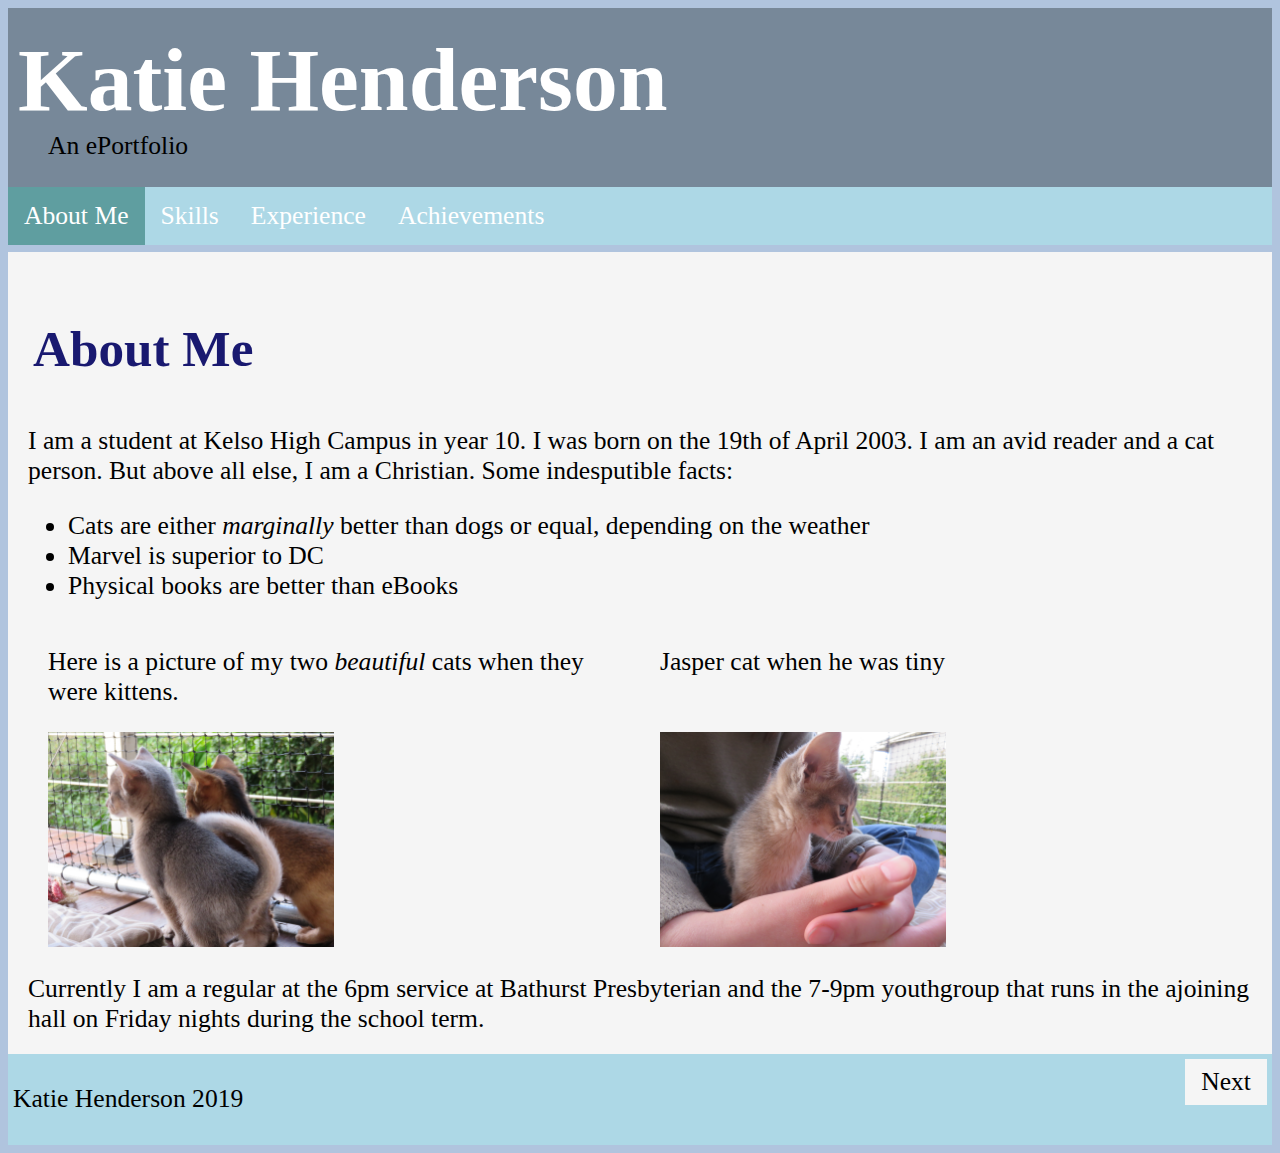
<file: IST 3/index.html>
<!doctype html>
<html>
<head>
<meta charset="utf-8">
<title>About Me</title>
	<link rel = "stylesheet" type = "text/css" href = "css/styles.css" />
	<script src="Javascript.js"></script>
</head>
	
<body>
	<header> 
		
	<div class="title">
		 <h1>Katie Henderson </h1>
		<p class = "subtitle"> An ePortfolio </p>
		
		</div>
	<div class = "topnav"> 
		<a class = "active" href ="Resume.html"> About Me </a> 
		<a class ="" href = "Skills.html"> Skills</a>
		<a class ="" href = "Experience.html"> Experience </a>
		<a class ="" href = "Achievments.html"> Achievements </a>
		</div>
		 </header>
			
	<article>
	
	<h2> About Me </h2>	
		<p> I am a student at Kelso High Campus in year 10. I was born on the 19th of April 2003. I am an avid reader and a cat person. But above all else, I am a Christian. Some indesputible facts: </p>
		<ul>
		<li> Cats are either <em> marginally</em> better than dogs or equal, depending on the weather </li>
		<li> Marvel is superior to DC </li>
		<li> Physical books are better than eBooks </li>
		</ul>
	<div class ="row">
		<div class = "column">
			<p> Here is a picture of my two <em> beautiful</em> cats when they were kittens.</p>
	<img src = "images/IMG_6043.JPG" alt = "two tiny cats" style="width:50%">	  
		</div>
	<div class = "column">
		<p> Jasper cat when he was tiny</p>
		<br>
	<img src = "images/IMG_6028.JPG" alt = "a very small cat" style="width:50%">
		</div>
	</div>
	Currently I am a regular at the 6pm service at Bathurst Presbyterian and the 7-9pm youthgroup that runs in the ajoining hall on Friday nights during the school term.
	
	</article>
	
	<div class = "footer"> 
	<footer> 
	<a href="Skills.html" class="Next"> Next </a>		
	<p> Katie Henderson 2019 </p>
	</footer>
	</div>
</body>
</html>
</file>
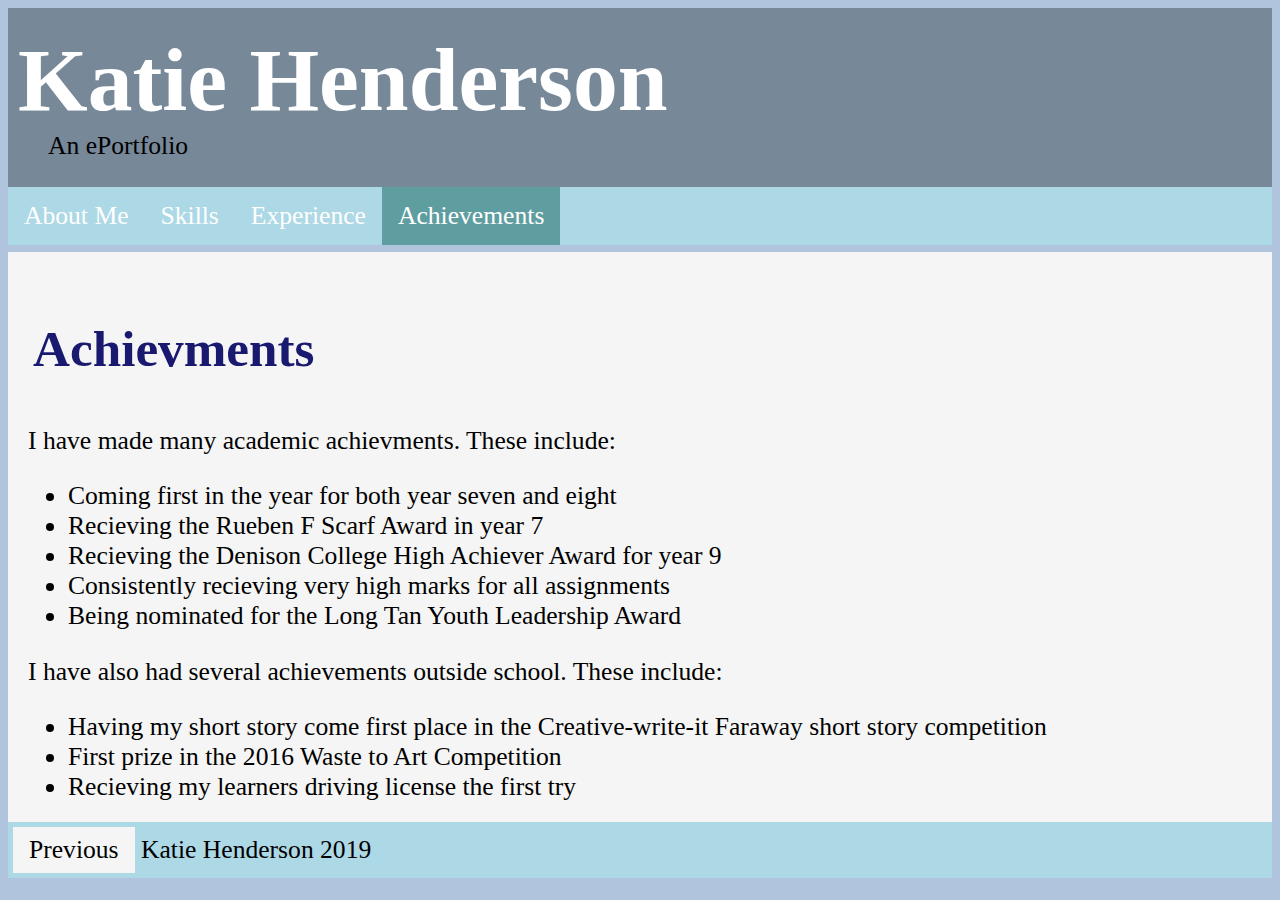
<file: IST 3/Achievments.html>
<!doctype html>
<html>
<head>
<meta charset="utf-8">
<title>Achievements</title>
	<link rel = "stylesheet" type = "text/css" href = "css/styles.css" />
	<script src="Javascript.js"></script>
	<header> 
	<div class="title">
		 <h1>Katie Henderson </h1>
		<p class = "subtitle"> An ePortfolio </p>
		</div>
	<div class = "topnav"> 
		<a class = "" href ="index.html"> About Me </a> 
		<a class ="" href = "Skills.html"> Skills</a>
		<a class ="" href = "Experience.html"> Experience </a>
		<a class ="active" href = "Achievments.html"> Achievements </a>
		</div>
	 </header>
</head>

<body>
<article>
<h2> Achievments</h2>
	<p> I have made many academic achievments. These include:</p>
	<ul>
	<li> Coming first in the year for both year seven and eight</li>
	<li> Recieving the Rueben F Scarf Award in year 7</li>
	<li> Recieving the Denison College High Achiever Award for year 9</li>
	<li> Consistently recieving very high marks for all assignments </li>
	<li> Being nominated for the Long Tan Youth Leadership Award </li>
	</ul>
<p> I have also had several achievements outside school. These include:</p>
	<ul>
	<li> Having my short story come first place in the Creative-write-it Faraway short story competition </li>
	<li> First prize in the 2016 Waste to Art Competition</li>
	<li> Recieving my learners driving license the first try</li>
	</ul>
	</article>
	
	<div class = "footer">
<footer>
	<a href = "Achievments.html" class="previous"> Previous</a>
	Katie Henderson	2019 </footer>
	</div>
</body>
</html>
</file>
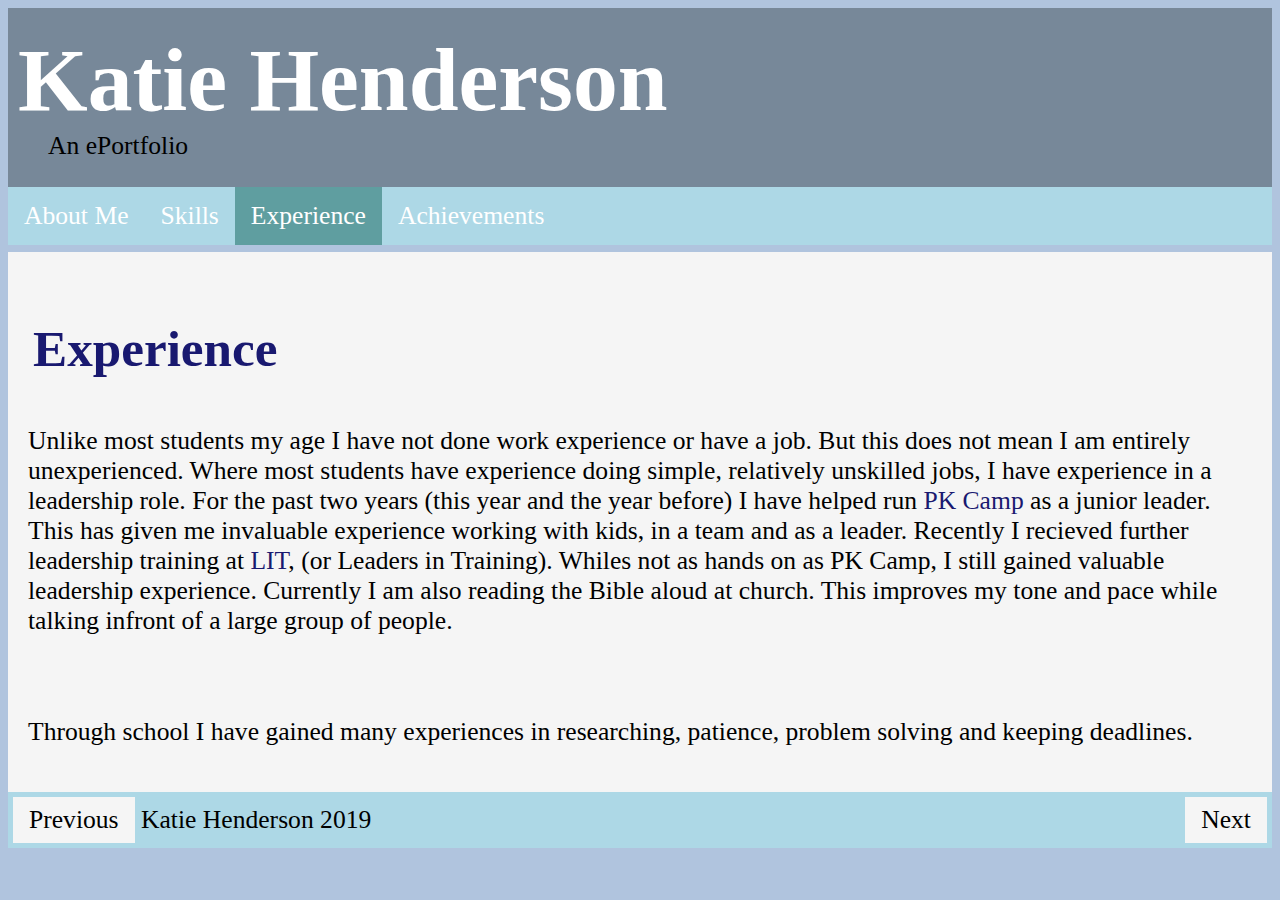
<file: IST 3/Experience.html>
<!doctype html>
<html>
<head>
<meta charset="utf-8">
<title>Experience</title>
	<link rel = "stylesheet" type = "text/css" href = "css/styles.css" />
	<script src="Javascript.js"></script>
	<header> 
	<div class="title">
		 <h1>Katie Henderson </h1>
		<p class = "subtitle"> An ePortfolio </p>
		</div>
	<div class = "topnav"> 
		<a class = "" href ="index.html"> About Me </a> 
		<a class ="" href = "Skills.html"> Skills</a>
		<a class ="active" href = "Experience.html"> Experience </a>
		<a class ="" href = "Achievments.html"> Achievements </a>
		</div>
	 </header>
</head>

<body>
<article>
<h2> Experience</h2>
	<p>Unlike most students my age I have not done work experience or have a job. But this does not mean I am entirely unexperienced. Where most students have experience doing simple, relatively unskilled jobs, I have experience in a leadership role. For the past two years (this year and the year before) I have helped run <a href = "images/PK+Camp+2019+brochure.pdf" download="PK Camp Brochure">PK Camp </a> as a junior leader. This has given me invaluable experience working with kids, in a team and as a leader. Recently I recieved further leadership training at <a  href = "https://youthworks.net/lit"> LIT</a>, (or Leaders in Training). Whiles not as hands on as PK Camp, I still gained valuable leadership experience. Currently I am also reading the Bible aloud at church. This improves my tone and pace while talking infront of a large group of people. </p>
	<br>
	<p>Through school I have gained many experiences in researching, patience, problem solving and keeping deadlines. </p>
	
	
	</article>
	
	<div class = "footer">
		
<footer> 
	<a href = "Skills" class="previous"> Previous</a>
	<a href="Achievments.html" class="Next"> Next </a>		
	Katie Henderson 2019</footer>
	</div>
</body>
</html>
</file>
<file: IST 3/css/styles.css>
@charset "utf-8";
/* CSS Document */

body {
		font-family  : Cambria;
		background-color: lightsteelblue;
		font-size : 2vw;
	}
	
	
.topnav {
	background-color: lightblue;
	overflow: hidden;
}

 .topnav a {
	float: left;
	color: white;
	text-align: center;
	padding: 14px 16px;
	text-decoration: none;
	font-size: 2vw;
}

a {
	color:midnightblue;
	text-decoration: none;
}

 .topnav a:hover {
	background-color: cadetblue;
	color: black;
}

header > .topnav a.active {
	background-color: cadetblue;
	color: white;
}
	h2 {
		font-size: 4vw;
		padding: 5px;
		color: midnightblue;
	}
	
	p {
		color: black;
		font-family: Cambria, "Hoefler Text", "Liberation Serif", Times, "Times New Roman", "serif";
		font-size: 2vw;
	}
header {
	display: inline-block;
	background-color: lightslategray;
	color:white;
	width: 100%;
}

header > img {
	padding: 10px 20px 9px 20px;
	width: 15%;
	border-radius: 50%;
}

h1 {
	vertical-align:top;
	font-size: 7vw;
	margin: 20px 0 0 0;
	text-align:left;
}

.title {
	display: inline-block;
	vertical-align: top;
	padding-left: 10px;
}

.subtitle{
	margin-top: 0px;
	margin-left:30px;
}

ul {
	padding:15;
	margin: 0;
	text-align: left;

}

li {
	
	
}
footer {
	background-color: lightblue;
	margin: 0;
	padding: 5px;
	clear:both;
}

article {
	background-color: whitesmoke;
	margin: 0;
	padding: 20px;
	clear:both;
	
}

.row {
  display: flex;
}

.column {
  flex: 33.33%;
  padding: 20px;
	
}

/* Image Slideshow */

*{box-sizing:border-box}

.slideshow-container {
  max-width: 1000px;
  position: relative;
  margin: auto;
}
.mySlides {
  display: none;
}

	.prev, .next {
  cursor: pointer;
  position: absolute;
  top: 50%;
  width: auto;
  margin-top: -22px;
  color: white;
  font-weight: bold;
  font-size: 40px;
  transition: 0.6s ease;
  border-radius: 0 3px 3px 0;
  user-select: none;
}

.next {
  right: 0;
  border-radius: 3px 0 0 3px;
	}

.prev:hover, .next:hover {
	background-color: rgba(0,0,0,0.8);}

.dot {
  cursor: pointer;
  height: 15px;
  width: 1.2%;
  margin: 0 2px;
  background-color: lightblue;
  border-radius: 50%;
  display: inline-block;
  transition: background-color 0.6s ease;
  
}

.text {
  color: #f2f2f2;
  font-size: 15px;
  padding: 8px 12px;
  position: absolute;
  bottom: 8px;
  width: 100%;
  text-align: center;
}
	
.active, .dot:hover {
  background-color: cadetblue;
}
	
.fade {
  -webkit-animation-name: fade;
  -webkit-animation-duration: 1.5s;
  animation-name: fade;
  animation-duration: 1.5s;
}

@-webkit-keyframes fade {
  from {opacity: .4}
  to {opacity: 1}
}

@keyframes fade {
  from {opacity: .4}
  to {opacity: 1}
}
/* Download button*/
.btn {
  background-color: lightblue;
  border: none;
  color: white;
  padding: 12px 30px;
  cursor: pointer;
  font-size: 2vw;
  width:25%;
}
.btn:hover {
  background-color: cadetblue;
	color: black;
}
btn {
	float: left
}
/*Next and previous*/
.footer a{
  text-decoration: none;
  display: inline-block;
  padding: 8px 16px;
}
.footer a:hover {
  background-color: cadetblue;
  color: black;
}

footer > .previous {
  background-color: whitesmoke;
  color: black;
}

footer > .Next {
  background-color: whitesmoke;
  color: black;
	float:right;
}
footer > .round {
	border-radius: 50%;
}
</file>
